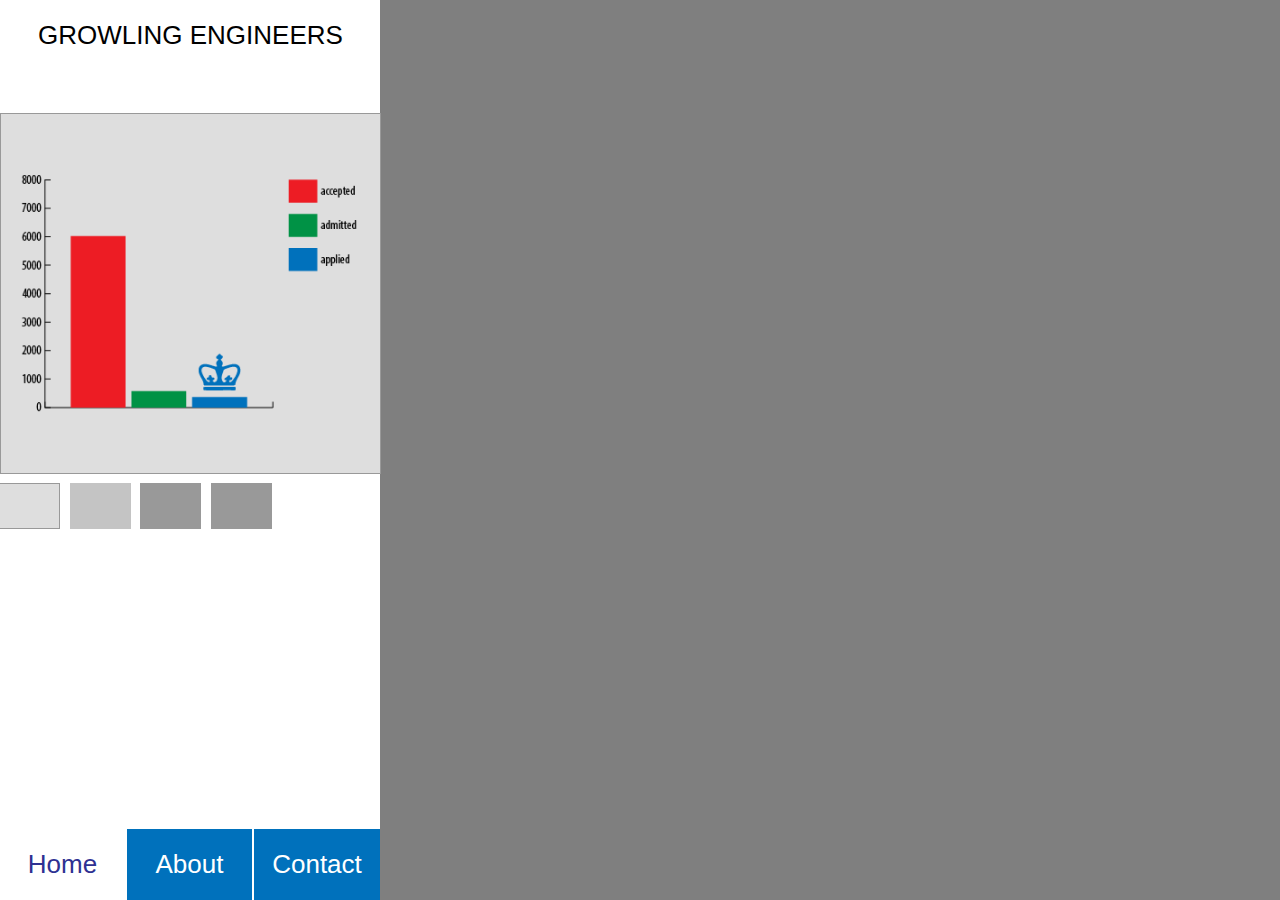
<file: www/index.html>
<!DOCTYPE html>
<html class="html">
 <head>

  <meta http-equiv="Content-type" content="text/html;charset=UTF-8"/>
  <meta name="generator" content="6.0.751.219"/>
  <title>Home</title>
  <meta name="viewport" content="width=380"/>
  <!-- CSS -->
  <link rel="stylesheet" type="text/css" href="css/site_global.css?114823713"/>
  <link rel="stylesheet" type="text/css" href="css/master_a-master.css?123560637"/>
  <link rel="stylesheet" type="text/css" href="css/index.css?245672558" id="pagesheet"/>
  <!-- Other scripts -->
  <script type="text/javascript">
   document.documentElement.className += ' js';
var __adobewebfontsappname__ = "muse";
</script>
  <!-- JS includes -->
  <script type="text/javascript">
   document.write('\x3Cscript src="' + (document.location.protocol == 'https:' ? 'https:' : 'http:') + '//webfonts.creativecloud.com/source-sans-pro:n2:all.js" type="text/javascript">\x3C/script>');
</script>
   </head>
 <body>

  <div class="clearfix" id="page"><!-- group -->
   <div class="PamphletWidget clearfix grpelem" id="pamphletu170"><!-- group -->
    <div class="ThumbGroup clearfix grpelem" id="u171"><!-- none box -->
     <div class="popup_anchor">
      <div class="Thumb popup_element" id="u172"><!-- simple frame --></div>
     </div>
     <div class="popup_anchor">
      <div class="Thumb popup_element" id="u173"><!-- simple frame --></div>
     </div>
     <div class="popup_anchor">
      <div class="Thumb popup_element" id="u174"><!-- simple frame --></div>
     </div>
     <div class="popup_anchor">
      <div class="Thumb popup_element" id="u213"><!-- simple frame --></div>
     </div>
    </div>
    <div class="popup_anchor" id="u179popup">
     <div class="ContainerGroup clearfix" id="u179"><!-- stack box -->
      <div class="Container museBGSize grpelem" id="u182"><!-- simple frame --></div>
      <div class="Container invi museBGSize grpelem" id="u181"><!-- simple frame --></div>
      <div class="Container invi museBGSize grpelem" id="u180"><!-- simple frame --></div>
      <div class="Container invi museBGSize grpelem" id="u214"><!-- simple frame --></div>
     </div>
    </div>
   </div>
   <div class="clearfix grpelem" id="u85-4"><!-- content -->
    <p>GROWLING ENGINEERS</p>
   </div>
   <div class="verticalspacer"></div>
   <ul class="MenuBar clearfix browser_width grpelem" id="menuu87"><!-- row -->
    <li class="MenuItemContainer clearfix grpelem" id="u126"><!-- vertical box -->
     <a class="nonblock nontext MenuItem MenuItemWithSubMenu MuseMenuActive clearfix colelem" id="u127" href="index.html"><!-- horizontal box --><div class="MenuItemLabel NoWrap clearfix grpelem" id="u129-4"><!-- content --><p>Home</p></div></a>
    </li>
    <li class="MenuItemContainer clearfix grpelem" id="u163"><!-- vertical box -->
     <a class="nonblock nontext MenuItem MenuItemWithSubMenu clearfix colelem" id="u166" href="about.html"><!-- horizontal box --><div class="MenuItemLabel NoWrap clearfix grpelem" id="u167-4"><!-- content --><p>About</p></div></a>
    </li>
    <li class="MenuItemContainer clearfix grpelem" id="u231"><!-- vertical box -->
     <a class="nonblock nontext MenuItem MenuItemWithSubMenu clearfix colelem" id="u232" href="contact.html"><!-- horizontal box --><div class="MenuItemLabel NoWrap clearfix grpelem" id="u235-4"><!-- content --><p>Contact</p></div></a>
    </li>
   </ul>
  </div>
  <div class="preload_images">
   <img class="preload" src="images/demo_1-01.png" alt=""/>
  </div>
  <!-- JS includes -->
  <script type="text/javascript">
   if (document.location.protocol != 'https:') document.write('\x3Cscript src="http://musecdn2.businesscatalyst.com/scripts/4.0/jquery-1.8.3.min.js" type="text/javascript">\x3C/script>');
</script>
  <script type="text/javascript">
   window.jQuery || document.write('\x3Cscript src="scripts/jquery-1.8.3.min.js" type="text/javascript">\x3C/script>');
</script>
  <script src="scripts/museutils.js?441941709" type="text/javascript"></script>
  <script src="scripts/jquery.musepolyfill.bgsize.js?3956991090" type="text/javascript"></script>
  <script src="scripts/webpro.js?197321703" type="text/javascript"></script>
  <script src="scripts/musewpslideshow.js?4283859919" type="text/javascript"></script>
  <script src="scripts/jquery.museoverlay.js?3836522771" type="text/javascript"></script>
  <script src="scripts/touchswipe.js?4156838003" type="text/javascript"></script>
  <script src="scripts/jquery.musemenu.js?3788803530" type="text/javascript"></script>
  <script src="scripts/jquery.tobrowserwidth.js?317228635" type="text/javascript"></script>
  <script src="scripts/jquery.watch.js?4068933136" type="text/javascript"></script>
  <!-- Other scripts -->
  <script type="text/javascript">
   $(document).ready(function() { try {
Muse.Utils.transformMarkupToFixBrowserProblemsPreInit();/* body */
$('.browser_width').toBrowserWidth();/* browser width elements */
Muse.Utils.prepHyperlinks(true);/* body */
Muse.Utils.initWidget('#pamphletu170', function(elem) { new WebPro.Widget.ContentSlideShow(elem, {contentLayout_runtime:'stack',event:'click',deactivationEvent:'',autoPlay:false,displayInterval:3000,transitionStyle:'fading',transitionDuration:500,hideAllContentsFirst:false,shuffle:false,enableSwipe:true}); });/* #pamphletu170 */
Muse.Utils.initWidget('.MenuBar', function(elem) { return $(elem).museMenu(); });/* unifiedNavBar */
Muse.Utils.fullPage('#page');/* 100% height page */
Muse.Utils.showWidgetsWhenReady();/* body */
Muse.Utils.transformMarkupToFixBrowserProblems();/* body */
} catch(e) { Muse.Assert.fail('Error calling selector function:' + e); }});
</script>
   </body>
</html>
</file>
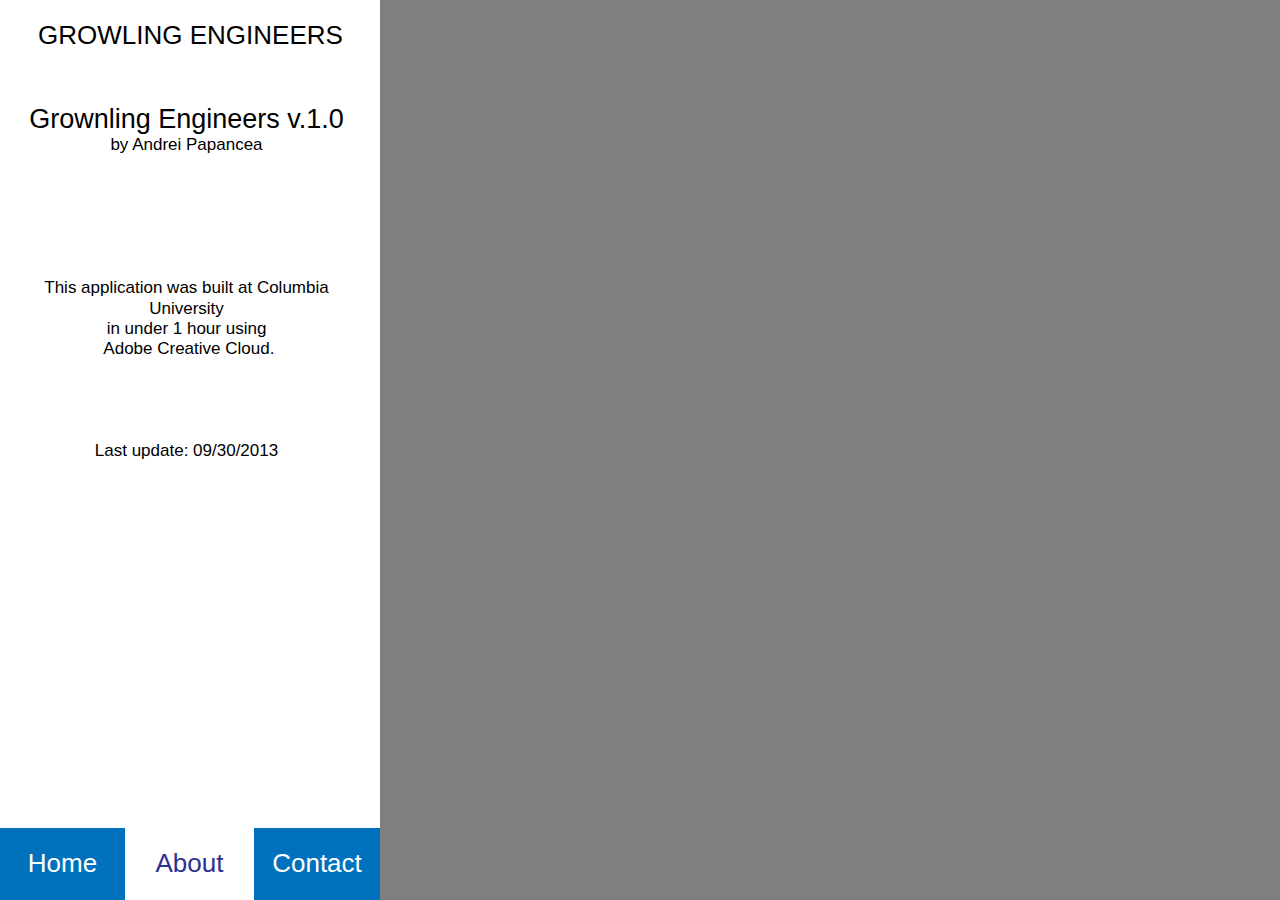
<file: www/about.html>
<!DOCTYPE html>
<html class="html">
 <head>

  <meta http-equiv="Content-type" content="text/html;charset=UTF-8"/>
  <meta name="generator" content="6.0.751.219"/>
  <title>About</title>
  <meta name="viewport" content="width=380"/>
  <!-- CSS -->
  <link rel="stylesheet" type="text/css" href="css/site_global.css?114823713"/>
  <link rel="stylesheet" type="text/css" href="css/master_a-master.css?123560637"/>
  <link rel="stylesheet" type="text/css" href="css/about.css?375629706" id="pagesheet"/>
  <!-- Other scripts -->
  <script type="text/javascript">
   document.documentElement.className += ' js';
var __adobewebfontsappname__ = "muse";
</script>
  <!-- JS includes -->
  <script type="text/javascript">
   document.write('\x3Cscript src="' + (document.location.protocol == 'https:' ? 'https:' : 'http:') + '//webfonts.creativecloud.com/source-sans-pro:n2:all.js" type="text/javascript">\x3C/script>');
</script>
   </head>
 <body>

  <div class="clearfix" id="page"><!-- column -->
   <div class="clearfix colelem" id="u85-4"><!-- content -->
    <p>GROWLING ENGINEERS</p>
   </div>
   <div class="clearfix colelem" id="u224-25"><!-- content -->
    <p id="u224-2">Grownling Engineers v.1.0</p>
    <p id="u224-4">by Andrei Papancea</p>
    <p id="u224-5">&nbsp;</p>
    <p id="u224-6">&nbsp;</p>
    <p id="u224-7">&nbsp;</p>
    <p id="u224-8">&nbsp;</p>
    <p id="u224-9">&nbsp;</p>
    <p id="u224-10">&nbsp;</p>
    <p id="u224-12">This application was built at Columbia University</p>
    <p id="u224-14">in under 1 hour using</p>
    <p id="u224-16">&nbsp;Adobe Creative Cloud.</p>
    <p id="u224-17">&nbsp;</p>
    <p id="u224-18">&nbsp;</p>
    <p id="u224-19">&nbsp;</p>
    <p id="u224-20">&nbsp;</p>
    <p id="u224-22">Last update: 09/30/2013</p>
    <p>&nbsp;</p>
   </div>
   <div class="verticalspacer"></div>
   <ul class="MenuBar clearfix browser_width colelem" id="menuu87"><!-- row -->
    <li class="MenuItemContainer clearfix grpelem" id="u126"><!-- vertical box -->
     <a class="nonblock nontext MenuItem MenuItemWithSubMenu clearfix colelem" id="u127" href="index.html"><!-- horizontal box --><div class="MenuItemLabel NoWrap clearfix grpelem" id="u129-4"><!-- content --><p>Home</p></div></a>
    </li>
    <li class="MenuItemContainer clearfix grpelem" id="u163"><!-- vertical box -->
     <a class="nonblock nontext MenuItem MenuItemWithSubMenu MuseMenuActive clearfix colelem" id="u166" href="about.html"><!-- horizontal box --><div class="MenuItemLabel NoWrap clearfix grpelem" id="u167-4"><!-- content --><p>About</p></div></a>
    </li>
    <li class="MenuItemContainer clearfix grpelem" id="u231"><!-- vertical box -->
     <a class="nonblock nontext MenuItem MenuItemWithSubMenu clearfix colelem" id="u232" href="contact.html"><!-- horizontal box --><div class="MenuItemLabel NoWrap clearfix grpelem" id="u235-4"><!-- content --><p>Contact</p></div></a>
    </li>
   </ul>
  </div>
  <!-- JS includes -->
  <script type="text/javascript">
   if (document.location.protocol != 'https:') document.write('\x3Cscript src="http://musecdn2.businesscatalyst.com/scripts/4.0/jquery-1.8.3.min.js" type="text/javascript">\x3C/script>');
</script>
  <script type="text/javascript">
   window.jQuery || document.write('\x3Cscript src="scripts/jquery-1.8.3.min.js" type="text/javascript">\x3C/script>');
</script>
  <script src="scripts/museutils.js?441941709" type="text/javascript"></script>
  <script src="scripts/jquery.musemenu.js?3788803530" type="text/javascript"></script>
  <script src="scripts/jquery.tobrowserwidth.js?317228635" type="text/javascript"></script>
  <script src="scripts/jquery.watch.js?4068933136" type="text/javascript"></script>
  <!-- Other scripts -->
  <script type="text/javascript">
   $(document).ready(function() { try {
Muse.Utils.transformMarkupToFixBrowserProblemsPreInit();/* body */
$('.browser_width').toBrowserWidth();/* browser width elements */
Muse.Utils.prepHyperlinks(true);/* body */
Muse.Utils.initWidget('.MenuBar', function(elem) { return $(elem).museMenu(); });/* unifiedNavBar */
Muse.Utils.fullPage('#page');/* 100% height page */
Muse.Utils.showWidgetsWhenReady();/* body */
Muse.Utils.transformMarkupToFixBrowserProblems();/* body */
} catch(e) { Muse.Assert.fail('Error calling selector function:' + e); }});
</script>
   </body>
</html>
</file>
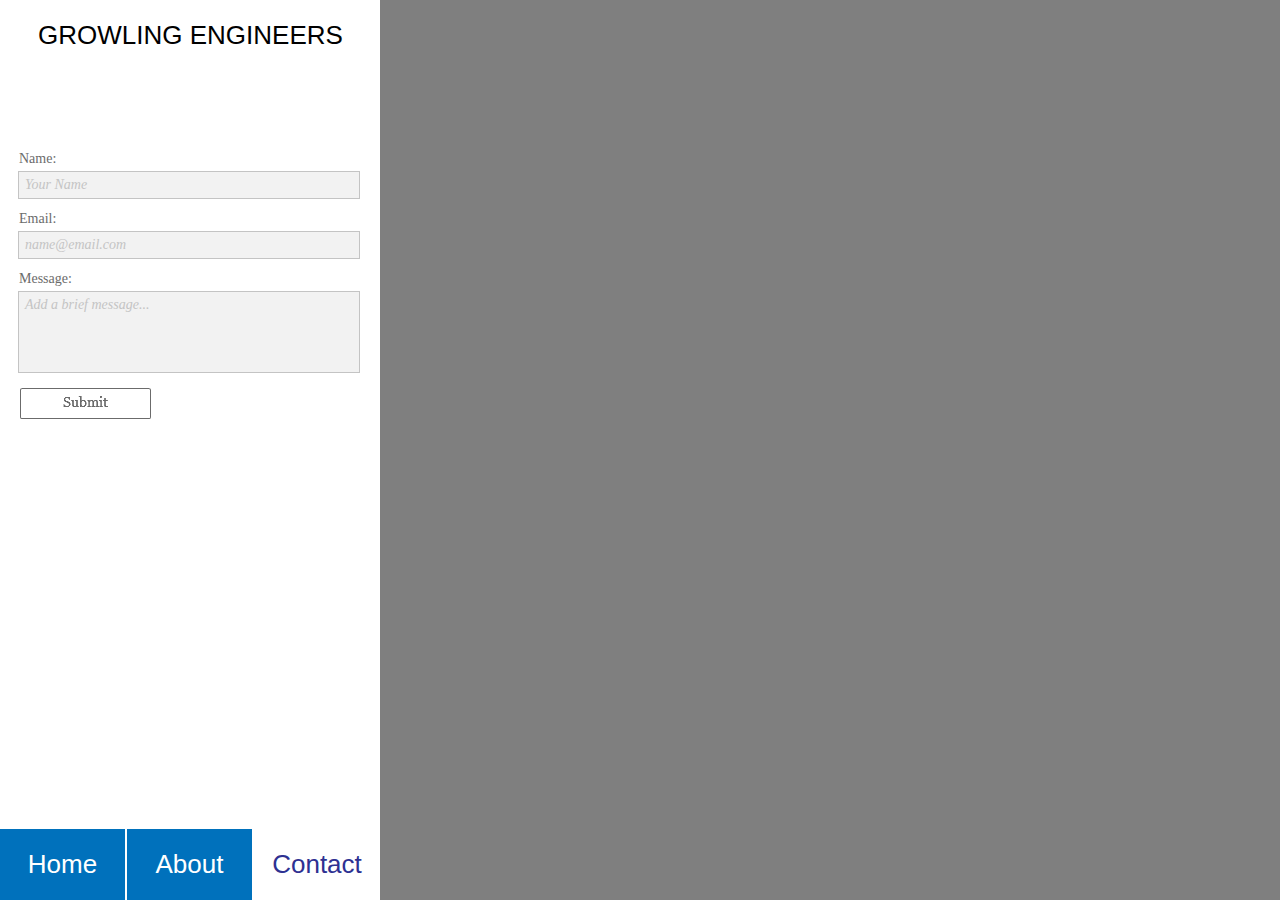
<file: www/contact.html>
<!DOCTYPE html>
<html class="html">
 <head>

  <meta http-equiv="Content-type" content="text/html;charset=UTF-8"/>
  <meta name="generator" content="6.0.751.219"/>
  <title>Contact</title>
  <meta name="viewport" content="width=380"/>
  <!-- CSS -->
  <link rel="stylesheet" type="text/css" href="css/site_global.css?114823713"/>
  <link rel="stylesheet" type="text/css" href="css/master_a-master.css?123560637"/>
  <link rel="stylesheet" type="text/css" href="css/contact.css?3946393363" id="pagesheet"/>
  <!-- Other scripts -->
  <script type="text/javascript">
   document.documentElement.className += ' js';
var __adobewebfontsappname__ = "muse";
</script>
  <!-- JS includes -->
  <script type="text/javascript">
   document.write('\x3Cscript src="' + (document.location.protocol == 'https:' ? 'https:' : 'http:') + '//webfonts.creativecloud.com/source-sans-pro:n2:all.js" type="text/javascript">\x3C/script>');
</script>
   </head>
 <body>

  <div class="clearfix" id="page"><!-- column -->
   <div class="clearfix colelem" id="u85-4"><!-- content -->
    <p>GROWLING ENGINEERS</p>
   </div>
   <form class="form-grp clearfix colelem" id="widgetu238" method="post" enctype="multipart/form-data" action="scripts/form-u238.php"><!-- group -->
    <div class="fld-grp clearfix grpelem" id="widgetu265" data-required="true"><!-- group -->
     <label class="fld-label actAsDiv clearfix grpelem" id="u269-4" for="widgetu265_input"><!-- content -->
      <span class="actAsPara">Name:</span>
     </label>
     <span class="fld-input NoWrap actAsDiv clearfix grpelem" id="u266-4"><!-- content --><input class="wrapped-input" type="text" spellcheck="false" id="widgetu265_input" name="custom_U265" tabindex="1"/><label class="wrapped-input fld-prompt" id="widgetu265_prompt" for="widgetu265_input"><span class="actAsPara">Your Name</span></label></span>
    </div>
    <div class="fld-grp clearfix grpelem" id="widgetu260" data-required="true" data-type="email"><!-- group -->
     <label class="fld-label actAsDiv clearfix grpelem" id="u262-4" for="widgetu260_input"><!-- content -->
      <span class="actAsPara">Email:</span>
     </label>
     <span class="fld-input NoWrap actAsDiv clearfix grpelem" id="u261-4"><!-- content --><input class="wrapped-input" type="text" spellcheck="false" id="widgetu260_input" name="Email" tabindex="2"/><label class="wrapped-input fld-prompt" id="widgetu260_prompt" for="widgetu260_input"><span class="actAsPara">name@email.com</span></label></span>
    </div>
    <div class="clearfix grpelem" id="u259-4"><!-- content -->
     <p>Submitting Form...</p>
    </div>
    <div class="clearfix grpelem" id="u258-4"><!-- content -->
     <p>The server encountered an error.</p>
    </div>
    <div class="clearfix grpelem" id="u271-4"><!-- content -->
     <p>Form received.</p>
    </div>
    <input class="submit-btn NoWrap grpelem" id="u270-17" type="submit" value="" tabindex="4"/><!-- state-based BG images -->
    <div class="fld-grp clearfix grpelem" id="widgetu239" data-required="false"><!-- group -->
     <label class="fld-label actAsDiv clearfix grpelem" id="u242-4" for="widgetu239_input"><!-- content -->
      <span class="actAsPara">Message:</span>
     </label>
     <span class="fld-textarea actAsDiv clearfix grpelem" id="u240-4"><!-- content --><textarea class="wrapped-input" id="widgetu239_input" name="custom_U239" tabindex="3"></textarea><label class="wrapped-input fld-prompt" id="widgetu239_prompt" for="widgetu239_input"><span class="actAsPara">Add a brief message...</span></label></span>
    </div>
   </form>
   <div class="verticalspacer"></div>
   <ul class="MenuBar clearfix browser_width colelem" id="menuu87"><!-- row -->
    <li class="MenuItemContainer clearfix grpelem" id="u126"><!-- vertical box -->
     <a class="nonblock nontext MenuItem MenuItemWithSubMenu clearfix colelem" id="u127" href="index.html"><!-- horizontal box --><div class="MenuItemLabel NoWrap clearfix grpelem" id="u129-4"><!-- content --><p>Home</p></div></a>
    </li>
    <li class="MenuItemContainer clearfix grpelem" id="u163"><!-- vertical box -->
     <a class="nonblock nontext MenuItem MenuItemWithSubMenu clearfix colelem" id="u166" href="about.html"><!-- horizontal box --><div class="MenuItemLabel NoWrap clearfix grpelem" id="u167-4"><!-- content --><p>About</p></div></a>
    </li>
    <li class="MenuItemContainer clearfix grpelem" id="u231"><!-- vertical box -->
     <a class="nonblock nontext MenuItem MenuItemWithSubMenu MuseMenuActive clearfix colelem" id="u232" href="contact.html"><!-- horizontal box --><div class="MenuItemLabel NoWrap clearfix grpelem" id="u235-4"><!-- content --><p>Contact</p></div></a>
    </li>
   </ul>
  </div>
  <div class="preload_images">
   <img class="preload" src="images/u270-17-r.png" alt=""/>
   <img class="preload" src="images/u270-17-m.png" alt=""/>
   <img class="preload" src="images/u270-17-fs.png" alt=""/>
  </div>
  <!-- JS includes -->
  <script type="text/javascript">
   if (document.location.protocol != 'https:') document.write('\x3Cscript src="http://musecdn2.businesscatalyst.com/scripts/4.0/jquery-1.8.3.min.js" type="text/javascript">\x3C/script>');
</script>
  <script type="text/javascript">
   window.jQuery || document.write('\x3Cscript src="scripts/jquery-1.8.3.min.js" type="text/javascript">\x3C/script>');
</script>
  <script src="scripts/museutils.js?441941709" type="text/javascript"></script>
  <script src="scripts/webpro.js?197321703" type="text/javascript"></script>
  <script src="scripts/jquery.musemenu.js?3788803530" type="text/javascript"></script>
  <script src="scripts/jquery.tobrowserwidth.js?317228635" type="text/javascript"></script>
  <script src="scripts/jquery.watch.js?4068933136" type="text/javascript"></script>
  <!-- Other scripts -->
  <script type="text/javascript">
   $(document).ready(function() { try {
Muse.Utils.transformMarkupToFixBrowserProblemsPreInit();/* body */
$('.browser_width').toBrowserWidth();/* browser width elements */
Muse.Utils.prepHyperlinks(true);/* body */
Muse.Utils.initWidget('#widgetu238', function(elem) { new WebPro.Widget.Form(elem, {validationEvent:'submit',errorStateSensitivity:'high',fieldWrapperClass:'fld-grp',formSubmittedClass:'frm-sub-st',formErrorClass:'frm-subm-err-st',formDeliveredClass:'frm-subm-ok-st',notEmptyClass:'non-empty-st',focusClass:'focus-st',invalidClass:'fld-err-st',requiredClass:'fld-err-st',ajaxSubmit:true}); });/* #widgetu238 */
Muse.Utils.initWidget('.MenuBar', function(elem) { return $(elem).museMenu(); });/* unifiedNavBar */
Muse.Utils.fullPage('#page');/* 100% height page */
Muse.Utils.showWidgetsWhenReady();/* body */
Muse.Utils.transformMarkupToFixBrowserProblems();/* body */
} catch(e) { Muse.Assert.fail('Error calling selector function:' + e); }});
</script>
   </body>
</html>
</file>
<file: www/css/site_global.css>
html
{
	min-height: 100%;
	min-width: 100%;
}

body,div,dl,dt,dd,ul,ol,li,h1,h2,h3,h4,h5,h6,pre,code,form,fieldset,legend,input,button,textarea,p,blockquote,th,td,a
{
	margin: 0;
	padding: 0;
	border-width: 0;
}

table
{
	border-collapse: collapse;
	border-spacing: 0;
}

fieldset,img
{
	border: 0;
}

address,caption,cite,code,dfn,em,strong,th,var,optgroup
{
	font-style: inherit;
	font-weight: inherit;
}

del,ins
{
	text-decoration: none;
}

li
{
	list-style: none;
}

caption,th
{
	text-align: left;
}

h1,h2,h3,h4,h5,h6
{
	font-size: 100%;
	font-weight: inherit;
}

input,button,textarea,select,optgroup,option
{
	font-family: inherit;
	font-size: inherit;
	font-style: inherit;
	font-weight: inherit;
}

body
{
	font-family: Arial, Helvetica Neue, Helvetica, sans-serif;
	text-align: left;
	font-size: 14px;
	line-height: 1.2;
	word-wrap: break-word;
	text-rendering: optimizeLegibility;/* kerning, primarily */
}

@media screen and (-webkit-min-device-pixel-ratio:0)
{
	body { text-rendering:auto; }
}

a:link
{
	color: #0000FF;
	text-decoration: underline;
}

a:visited
{
	color: #800080;
	text-decoration: underline;
}

a:hover
{
	color: #0000FF;
	text-decoration: underline;
}

a:active
{
	color: #EE0000;
	text-decoration: underline;
}

a.nontext /* used to override default properties of 'a' tag */
{
	color: black;
	text-decoration: none;
	font-style: normal;
	font-weight: normal;
}

.normal_text
{
	color: #000000;
	font-family: Arial, Helvetica Neue, Helvetica, sans-serif;
	font-size: 14px;
	font-style: normal;
	font-weight: normal;
	letter-spacing: 0px;
	line-height: 1.2;
	text-align: left;
	text-decoration: none;
	text-indent: 0px;
	vertical-align: 0px;
	padding: 0px;
}

.TabbedPanelsTab
{
	white-space: nowrap;
}

.MenuBar  .MenuBarView, .MenuBar  .SubMenuView /* Resets for ul and li in menus */
{
	display: block;
	list-style: none;
}

.MenuBar .SubMenu
{
	display: none;
	position: absolute;
}

.NoWrap
{
	white-space: nowrap;
	word-wrap: normal;
}

.MenuBar .MenuItemContainer
{
	position: relative;
}

.rootelem /* the root of the artwork tree */
{
	margin-left: auto;
	margin-right: auto;
}

.colelem /* a child element of a column */
{
	display: inline;
	float: left;
	clear: both;
}

.grpelem /* a child element of a group */
{
	display: inline;
	float: left;
}

.clearfix:after /* force a container to fit around floated items */
{
	content: "\0020";
	visibility: hidden;
	display: block;
	height: 0;
	clear: both;
}

*:first-child+html .clearfix /* IE7 */
{
	zoom: 1;
}

.inclusion_context /* context for positioning a group of elements that share the same height */
{
	display: table;
	table-layout: fixed;
	width: 0.01px;
}

.inclelem /* element of an inclusion context */
{
	display: table-cell;
	vertical-align: top;
}

.f3s_mid /* 3-slice frame, middle slice */
{
	background-repeat: repeat;
}

.f3s_top,.f3s_bot /* 3-slice frame, top slice */
{
	background-repeat: no-repeat;
}

.f9s_top_left, .f9s_bot_left /* 9-slice frame, left corner slice */
{
	background-repeat: no-repeat;
	background-position: left;
}

.f9s_top_right, .f9s_bot_right /* 9-slice frame, right corner slice */
{
	background-repeat: no-repeat;
	background-position: right;
}

.f9s_top_mid, .f9s_bot_mid /* 9-slice frame, top/bottom horizontal slice */
{
	background-repeat: repeat-x;
	background-position: 0px 0px;
}

.f9s_mid_left /* 9-slice frame, left vertical slice */
{
	background-repeat: repeat-y;
	background-position: left;
}

.f9s_mid_right /* 9-slice frame, right vertical slice */
{
	background-repeat: repeat-y;
	background-position: right;
}

.f9s_center /* 9-slice frame, center slice */
{
	background-repeat: repeat;
	background-position: 0px 0px;
}

.popup_anchor /* anchors an abspos popup */
{
	position: relative;
	width: 0px;
	height: 0px;
}

.popup_element
{
	z-index: 100000;
}

.pointer_cursor
{
	cursor: pointer;
}

span.wrap /* used to force wrap after floated array when nested inside a paragraph */
{
	content: '';
	clear: left;
	display: block;
}

span.actAsInlineDiv /* used to simulate a DIV with inline display when already nested inside a paragraph */
{
	display: inline-block;
}

.position_content,.excludeFromNormalFlow /* used when child content is larger than parent */
{
	float: left;
}

.preload_images /* used to preload images used in non-default states */
{
	position: absolute;
	overflow: hidden;
	left: -9999px;
	top: -9999px;
	height: 1px;
	width: 1px;
}

preload /* used to specifiy the dimension of preload item */
{
	height: 1px;
	width: 1px;
}

.animateStates
{
	-webkit-transition: 0.3s ease-in-out;
	-moz-transition: 0.3s ease-in-out;
	-o-transition: 0.3s ease-in-out;
	transition: 0.3s ease-in-out;
}

input:focus,textarea:focus /* remove default focussed input styling */
{
	outline: none;
}

textarea
{
	resize: none;
	overflow: auto;
}

.fld-prompt /* form placeholders cursor behavior */
{
	pointer-events: none;
}

.wrapped-input /* form inputs & placeholders let div styling show thru */
{
	position: absolute;
	top: 0;
	left: 0;
	background: transparent;
	border: none;
}

.submit-btn /* form submit buttons on top of sibling elements */
{
	z-index: 50000;
}

.anchor_item /* used to specify anchor properties */
{
	width: 22px;
	height: 18px;
}

.MenuBar .SubMenuVisible, .MenuBarVertical .SubMenuVisible, .MenuBar .SubMenu .SubMenuVisible,.popup_element.Active,span.actAsPara,.actAsDiv,a.nonblock.nontext,img.block
{
	display: block;
}

.widget_invisible,.js .invi,.js .se_invi /* used to hide the widget before loaded */
{
	visibility: hidden;
}

.no_vert_scroll
{
	overflow-y: hidden;
}

.always_vert_scroll
{
	overflow-y: scroll;
}

.always_horz_scroll
{
	overflow-x: scroll;
}

.popup_element.Inactive,.js .disn,.hidden
{
	display: none;
}

.scroll_wrapper
{
	position: absolute;
	overflow: auto;
	left: 0px;
	right: 0px;
	top: 0px;
	bottom: 0px;
	padding-top: 0px;
	padding-bottom: 0px;
	margin-top: 0px;
	margin-bottom: 0px;
}
</file>
<file: www/css/master_a-master.css>
#u85-4
{
	font-size: 26px;
	text-align: center;
	font-family: source-sans-pro, sans-serif;
	font-weight: 200;
	position: relative;
}

#u127
{
	background-color: #0071BC;
	position: relative;
}

#u127:hover
{
	background-color: #999999;
}

#u127:active
{
	background-color: #6B6B6B;
}

#u129-4
{
	border-style: none;
	border-color: transparent;
	background-color: transparent;
	font-size: 26px;
	text-align: center;
	color: #FFFFFF;
	font-family: source-sans-pro, sans-serif;
	font-weight: 200;
	position: relative;
}

#u166
{
	background-color: #0071BC;
	position: relative;
}

#u166:hover
{
	background-color: #999999;
}

#u166:active
{
	background-color: #6B6B6B;
}

#u167-4
{
	border-style: none;
	border-color: transparent;
	background-color: transparent;
	font-size: 26px;
	text-align: center;
	color: #FFFFFF;
	font-family: source-sans-pro, sans-serif;
	font-weight: 200;
	position: relative;
}

#menuu87,#u126,#u163,#u231
{
	position: relative;
}

#u232
{
	background-color: #0071BC;
	position: relative;
}

#u232:hover
{
	background-color: #999999;
}

#u232:active
{
	background-color: #6B6B6B;
}

#u127.MuseMenuActive,#u166.MuseMenuActive,#u232.MuseMenuActive
{
	background-color: #FFFFFF;
}

#u235-4
{
	border-style: none;
	border-color: transparent;
	background-color: transparent;
	font-size: 26px;
	text-align: center;
	color: #FFFFFF;
	font-family: source-sans-pro, sans-serif;
	font-weight: 200;
	position: relative;
}

#u127.MuseMenuActive #u129-4,#u166.MuseMenuActive #u167-4,#u232.MuseMenuActive #u235-4
{
	border-style: none;
	border-color: transparent;
}

#u127.MuseMenuActive #u129-4 p,#u166.MuseMenuActive #u167-4 p,#u232.MuseMenuActive #u235-4 p
{
	color: #2E3192;
	visibility: inherit;
}

.MenuItem /* unifiedNavBar */
{
	cursor: pointer;
}
</file>
<file: www/css/index.css>
@-ms-viewport
{
	width: 380px;
}

@-webkit-viewport
{
	width: 380px;
}

@-o-viewport
{
	width: 380px;
}

@-moz-viewport
{
	width: 380px;
}

@viewport
{
	width: 380px;
}

.html
{
	background-color: #7F7F7F;
}

#page
{
	z-index: 1;
	width: 380px;
	min-height: 570px;
	background-image: none;
	border-style: none;
	border-color: #000000;
	background-color: #FFFFFF;
}

#pamphletu170
{
	z-index: 25;
	width: 0.01px;
	height: 415px;
	position: relative;
	margin-right: -10000px;
	margin-top: 113px;
	left: -1px;
}

#u171
{
	z-index: 26;
	width: 272px;
	position: relative;
	margin-right: -10000px;
	margin-top: 370px;
}

#u172
{
	position: absolute;
	width: 59px;
	height: 44px;
	border-width: 1px;
	border-style: solid;
	border-color: #DEDEDE;
	background-color: #DEDEDE;
}

#u172:hover
{
	border-color: #999999;
	width: 59px;
	height: 44px;
	min-height: 0px;
	margin: 0px;
}

#u172.PamphletThumbSelected
{
	border-color: #999999;
	background-color: #DEDEDE;
	width: 59px;
	height: 44px;
	min-height: 0px;
	margin: 0px;
}

#u173
{
	position: absolute;
	width: 59px;
	height: 44px;
	border-width: 1px;
	border-style: solid;
	border-color: #C4C4C4;
	background-color: #C4C4C4;
	left: 71px;
}

#u173:hover
{
	border-color: #999999;
	width: 59px;
	height: 44px;
	min-height: 0px;
	margin: 0px;
}

#u173.PamphletThumbSelected
{
	border-color: #999999;
	width: 59px;
	height: 44px;
	min-height: 0px;
	margin: 0px;
}

#u174
{
	position: absolute;
	width: 59px;
	height: 44px;
	border-width: 1px;
	border-style: solid;
	border-color: #999999;
	background-color: #999999;
	left: 141px;
}

#u174:hover
{
	border-color: #6B6B6B;
	width: 59px;
	height: 44px;
	min-height: 0px;
	margin: 0px;
}

#u174.PamphletThumbSelected
{
	border-color: #6B6B6B;
	width: 59px;
	height: 44px;
	min-height: 0px;
	margin: 0px;
}

#u213
{
	position: absolute;
	width: 59px;
	height: 44px;
	border-width: 1px;
	border-style: solid;
	border-color: #999999;
	background-color: #999999;
	left: 212px;
}

#u213:hover
{
	background-image: none;
	border-color: #6B6B6B;
	width: 59px;
	height: 44px;
	min-height: 0px;
	margin: 0px;
}

#u213.PamphletThumbSelected
{
	border-color: #6B6B6B;
	width: 59px;
	height: 44px;
	min-height: 0px;
	margin: 0px;
	background: #999999 url("../images/demo_1-01.png") no-repeat left top;
}

#u179
{
	position: absolute;
	width: 381px;
	left: 1px;
}

#u179popup
{
	z-index: 31;
}

#u182
{
	z-index: 32;
	width: 379px;
	height: 359px;
	border-width: 1px;
	border-style: solid;
	border-color: #999999;
	margin-right: -10000px;
	position: relative;
	background: #DEDEDE url("../images/demo_1-02.png") no-repeat center center;
	background-size: contain !important;
}

#u181
{
	z-index: 33;
	width: 379px;
	height: 359px;
	border-width: 1px;
	border-style: solid;
	border-color: #999999;
	margin-right: -10000px;
	position: relative;
	background: #C4C4C4 url("../images/demo_1-03.png") no-repeat center center;
	background-size: contain !important;
}

#u180
{
	z-index: 34;
	width: 379px;
	height: 359px;
	border-width: 1px;
	border-style: solid;
	border-color: #6B6B6B;
	margin-right: -10000px;
	position: relative;
	background: #D9E021 url("../images/demo_1-04.png") no-repeat center center;
	background-size: contain !important;
}

#u214
{
	z-index: 35;
	width: 379px;
	height: 359px;
	border-width: 1px;
	border-style: solid;
	border-color: #6B6B6B;
	margin-right: -10000px;
	position: relative;
	background: #FFFFFF url("../images/demo_1-01.png") no-repeat center center;
	background-size: contain !important;
}

.PamphletWidget .ThumbGroup .Thumb, .PamphletNextButton, .PamphletPrevButton, .PamphletCloseButton /* pamphlet2 */
{
	cursor: pointer;
}

#u85-4
{
	z-index: 2;
	width: 351px;
	min-height: 42px;
	margin-right: -10000px;
	margin-top: 20px;
	left: 15px;
}

#menuu87
{
	z-index: 6;
	width: 380px;
	margin-right: -10000px;
	margin-top: 528px;
}

#u126
{
	width: 125px;
	min-height: 71px;
	margin-right: -10000px;
}

#u127
{
	width: 125px;
	padding-bottom: 40px;
}

#u127:hover
{
	margin: 0px;
}

#u127:active
{
	margin: 0px;
}

#u129-4
{
	width: 125px;
	min-height: 31px;
	margin-right: -10000px;
	top: 20px;
}

#u127:hover #u129-4
{
	padding-top: 0px;
	padding-bottom: 0px;
	min-height: 31px;
	margin: 0px -10000px 0px 0px;
}

#u127:active #u129-4
{
	padding-top: 0px;
	padding-bottom: 0px;
	min-height: 31px;
	margin: 0px -10000px 0px 0px;
}

#u163
{
	width: 125px;
	min-height: 71px;
	margin-right: -10000px;
	left: 127px;
}

#u166
{
	width: 125px;
	padding-bottom: 40px;
}

#u127.MuseMenuActive,#u166:hover
{
	margin: 0px;
}

#u166:active
{
	margin: 0px;
}

#u167-4
{
	width: 125px;
	min-height: 31px;
	margin-right: -10000px;
	top: 20px;
}

#u127.MuseMenuActive #u129-4,#u166:hover #u167-4
{
	padding-top: 0px;
	padding-bottom: 0px;
	min-height: 31px;
	margin: 0px -10000px 0px 0px;
}

#u166:active #u167-4
{
	padding-top: 0px;
	padding-bottom: 0px;
	min-height: 31px;
	margin: 0px -10000px 0px 0px;
}

#u231
{
	width: 126px;
	min-height: 71px;
	margin-right: -10000px;
	left: 254px;
}

#u232
{
	width: 126px;
	padding-bottom: 40px;
}

#u166.MuseMenuActive,#u232:hover
{
	margin: 0px;
}

#u232:active
{
	margin: 0px;
}

#u232.MuseMenuActive
{
	margin: 0px;
}

#u235-4
{
	width: 126px;
	min-height: 31px;
	margin-right: -10000px;
	top: 20px;
}

#u166.MuseMenuActive #u167-4,#u232:hover #u235-4
{
	padding-top: 0px;
	padding-bottom: 0px;
	min-height: 31px;
	margin: 0px -10000px 0px 0px;
}

#u232:active #u235-4
{
	padding-top: 0px;
	padding-bottom: 0px;
	min-height: 31px;
	margin: 0px -10000px 0px 0px;
}

#u232.MuseMenuActive #u235-4
{
	padding-top: 0px;
	padding-bottom: 0px;
	min-height: 31px;
	margin: 0px -10000px 0px 0px;
}

#page .verticalspacer
{
	clear: both;
	margin-bottom: -528px;
}
</file>
<file: www/css/about.css>
@-ms-viewport
{
	width: 380px;
}

@-webkit-viewport
{
	width: 380px;
}

@-o-viewport
{
	width: 380px;
}

@-moz-viewport
{
	width: 380px;
}

@viewport
{
	width: 380px;
}

.html
{
	background-color: #7F7F7F;
}

#page
{
	z-index: 1;
	width: 380px;
	min-height: 550px;
	background-image: none;
	border-style: none;
	border-color: #000000;
	background-color: #FFFFFF;
	padding-top: 20px;
}

#u85-4
{
	z-index: 2;
	width: 351px;
	min-height: 42px;
	margin-left: 15px;
}

#u224-25
{
	z-index: 25;
	width: 327px;
	min-height: 367px;
	margin-left: 23px;
	margin-top: 41px;
	position: relative;
}

#u224-2
{
	font-size: 27px;
	text-align: center;
	font-family: source-sans-pro, sans-serif;
	font-weight: 200;
}

#u224-4,#u224-5,#u224-6,#u224-7,#u224-8,#u224-9,#u224-10,#u224-12,#u224-14,#u224-16,#u224-17,#u224-18,#u224-19,#u224-20,#u224-22
{
	font-size: 17px;
	text-align: center;
	font-family: source-sans-pro, sans-serif;
	font-weight: 200;
}

#menuu87
{
	z-index: 6;
	width: 380px;
	margin-top: 20px;
}

#u126
{
	width: 125px;
	min-height: 71px;
	margin-right: -10000px;
}

#u127
{
	width: 125px;
	padding-bottom: 40px;
}

#u127:hover
{
	margin: 0px;
}

#u127:active
{
	margin: 0px;
}

#u129-4
{
	width: 125px;
	min-height: 31px;
	margin-right: -10000px;
	top: 20px;
}

#u127:hover #u129-4
{
	padding-top: 0px;
	padding-bottom: 0px;
	min-height: 31px;
	margin: 0px -10000px 0px 0px;
}

#u127:active #u129-4
{
	padding-top: 0px;
	padding-bottom: 0px;
	min-height: 31px;
	margin: 0px -10000px 0px 0px;
}

#u163
{
	width: 125px;
	min-height: 71px;
	margin-right: -10000px;
	left: 127px;
}

#u166
{
	width: 125px;
	padding-bottom: 40px;
}

#u127.MuseMenuActive,#u166:hover
{
	margin: 0px;
}

#u166:active
{
	margin: 0px;
}

#u167-4
{
	width: 125px;
	min-height: 31px;
	margin-right: -10000px;
	top: 20px;
}

#u127.MuseMenuActive #u129-4,#u166:hover #u167-4
{
	padding-top: 0px;
	padding-bottom: 0px;
	min-height: 31px;
	margin: 0px -10000px 0px 0px;
}

#u166:active #u167-4
{
	padding-top: 0px;
	padding-bottom: 0px;
	min-height: 31px;
	margin: 0px -10000px 0px 0px;
}

#u231
{
	width: 126px;
	min-height: 71px;
	margin-right: -10000px;
	left: 254px;
}

#u232
{
	width: 126px;
	padding-bottom: 40px;
}

#u166.MuseMenuActive,#u232:hover
{
	margin: 0px;
}

#u232:active
{
	margin: 0px;
}

#u232.MuseMenuActive
{
	margin: 0px;
}

#u235-4
{
	width: 126px;
	min-height: 31px;
	margin-right: -10000px;
	top: 20px;
}

#u166.MuseMenuActive #u167-4,#u232:hover #u235-4
{
	padding-top: 0px;
	padding-bottom: 0px;
	min-height: 31px;
	margin: 0px -10000px 0px 0px;
}

#u232:active #u235-4
{
	padding-top: 0px;
	padding-bottom: 0px;
	min-height: 31px;
	margin: 0px -10000px 0px 0px;
}

#u232.MuseMenuActive #u235-4
{
	padding-top: 0px;
	padding-bottom: 0px;
	min-height: 31px;
	margin: 0px -10000px 0px 0px;
}

#page .verticalspacer
{
	clear: both;
}
</file>
<file: www/css/contact.css>
@-ms-viewport
{
	width: 380px;
}

@-webkit-viewport
{
	width: 380px;
}

@-o-viewport
{
	width: 380px;
}

@-moz-viewport
{
	width: 380px;
}

@viewport
{
	width: 380px;
}

.html
{
	background-color: #7F7F7F;
}

#page
{
	z-index: 1;
	width: 380px;
	min-height: 550px;
	background-image: none;
	border-style: none;
	border-color: #000000;
	background-color: #FFFFFF;
	padding-top: 20px;
}

#u85-4
{
	z-index: 2;
	width: 351px;
	min-height: 42px;
	margin-left: 15px;
}

#widgetu238
{
	z-index: 25;
	width: 0.01px;
	height: 267px;
	margin-left: 19px;
	margin-top: 90px;
	position: relative;
}

#widgetu265
{
	z-index: 26;
	width: 340px;
	height: 46px;
	border-style: none;
	border-color: transparent;
	background-color: transparent;
	position: relative;
	margin-right: -10000px;
}

#widgetu265.fld-err-st
{
	background-color: transparent;
	-moz-border-radius: 0px;
	-webkit-border-radius: 0px;
	-khtml-border-radius: 0px;
	border-radius: 0px;
	margin: 0px -10000px 0px 0px;
}

#u269-4
{
	z-index: 27;
	width: 200px;
	min-height: 20px;
	border-style: none;
	border-color: transparent;
	background-color: transparent;
	line-height: 1;
	text-align: left;
	color: #6B6B6B;
	font-family: Georgia, Palatino, Palatino Linotype, Times, Times New Roman, serif;
	position: relative;
	margin-right: -10000px;
}

#widgetu265:hover #u269-4
{
	padding-top: 0px;
	padding-bottom: 0px;
	min-height: 20px;
	margin: 0px -10000px 0px 0px;
}

#widgetu265.focus-st #u269-4
{
	padding-top: 0px;
	padding-bottom: 0px;
	min-height: 20px;
	margin: 0px -10000px 0px 0px;
}

#u266-4
{
	z-index: 31;
	width: 328px;
	min-height: 14px;
	border-width: 1px;
	border-style: solid;
	border-color: #C4C4C4;
	background-color: #F2F2F2;
	padding: 6px;
	line-height: 1;
	color: #C4C4C4;
	font-family: Georgia, Palatino, Palatino Linotype, Times, Times New Roman, serif;
	font-style: italic;
	margin-bottom: -1px;
	position: relative;
	margin-right: -10000px;
	margin-top: 19px;
	left: -1px;
}

#widgetu265.non-empty-st #u266-4
{
	background-color: #FFFFFF;
}

#widgetu265:hover #u266-4
{
	border-color: #6B6B6B;
	background-color: #FFFFFF;
	padding-top: 6px;
	padding-bottom: 6px;
	min-height: 14px;
	width: 328px;
	margin: 19px -10000px -1px 0px;
}

#widgetu265.focus-st #u266-4
{
	border-color: #6B6B6B;
	background-color: #FFFFFF;
	padding-top: 6px;
	padding-bottom: 6px;
	min-height: 14px;
	width: 328px;
	margin: 19px -10000px -1px 0px;
}

#widgetu265.non-empty-st #u266-4 *
{
	color: #4F4F4F;
	font-style: normal;
}

#widgetu265:hover #u266-4 *
{
	color: #4F4F4F;
	font-style: normal;
}

#widgetu265.focus-st #u266-4 *
{
	color: #4F4F4F;
	font-style: normal;
}

#widgetu260
{
	z-index: 35;
	width: 340px;
	height: 46px;
	border-style: none;
	border-color: transparent;
	background-color: transparent;
	position: relative;
	margin-right: -10000px;
	margin-top: 60px;
}

#widgetu260.fld-err-st
{
	background-color: transparent;
	-moz-border-radius: 0px;
	-webkit-border-radius: 0px;
	-khtml-border-radius: 0px;
	border-radius: 0px;
	margin: 60px -10000px 0px 0px;
}

#u262-4
{
	z-index: 36;
	width: 200px;
	min-height: 20px;
	border-style: none;
	border-color: transparent;
	background-color: transparent;
	line-height: 1;
	text-align: left;
	color: #6B6B6B;
	font-family: Georgia, Palatino, Palatino Linotype, Times, Times New Roman, serif;
	position: relative;
	margin-right: -10000px;
}

#widgetu260:hover #u262-4
{
	padding-top: 0px;
	padding-bottom: 0px;
	min-height: 20px;
	margin: 0px -10000px 0px 0px;
}

#widgetu260.focus-st #u262-4
{
	padding-top: 0px;
	padding-bottom: 0px;
	min-height: 20px;
	margin: 0px -10000px 0px 0px;
}

#u261-4
{
	z-index: 40;
	width: 328px;
	min-height: 14px;
	border-width: 1px;
	border-style: solid;
	border-color: #C4C4C4;
	background-color: #F2F2F2;
	padding: 6px;
	line-height: 1;
	color: #C4C4C4;
	font-family: Georgia, Palatino, Palatino Linotype, Times, Times New Roman, serif;
	font-style: italic;
	margin-bottom: -1px;
	position: relative;
	margin-right: -10000px;
	margin-top: 19px;
	left: -1px;
}

#widgetu260.non-empty-st #u261-4
{
	background-color: #FFFFFF;
}

#widgetu260:hover #u261-4
{
	border-color: #6B6B6B;
	background-color: #FFFFFF;
	padding-top: 6px;
	padding-bottom: 6px;
	min-height: 14px;
	width: 328px;
	margin: 19px -10000px -1px 0px;
}

#widgetu260.focus-st #u261-4
{
	border-color: #6B6B6B;
	background-color: #FFFFFF;
	padding-top: 6px;
	padding-bottom: 6px;
	min-height: 14px;
	width: 328px;
	margin: 19px -10000px -1px 0px;
}

#widgetu265.fld-err-st #u266-4,#widgetu260.fld-err-st #u261-4
{
	border-color: #D7244C;
	background-color: #FFFFFF;
	padding-top: 6px;
	padding-bottom: 6px;
	min-height: 14px;
	width: 328px;
	margin: 19px -10000px -1px 0px;
}

#widgetu260.non-empty-st #u261-4 *
{
	color: #4F4F4F;
	font-style: normal;
}

#widgetu260:hover #u261-4 *
{
	color: #4F4F4F;
	font-style: normal;
}

#widgetu260.focus-st #u261-4 *
{
	color: #4F4F4F;
	font-style: normal;
}

#widgetu265_input,#widgetu265_prompt,#widgetu260_input,#widgetu260_prompt
{
	width: 328px;
	min-height: 14px;
	color: #C4C4C4;
	font-family: Georgia, Palatino, Palatino Linotype, Times, Times New Roman, serif;
	font-style: italic;
	padding: 6px;
}

#u259-4
{
	z-index: 44;
	width: 200px;
	min-height: 21px;
	background-color: transparent;
	opacity: 0;
	-ms-filter: "progid:DXImageTransform.Microsoft.Alpha(Opacity=0)";
	filter: alpha(opacity=0);
	padding-top: 4px;
	font-size: 12px;
	font-family: Palatino, Palatino Linotype, Georgia, Times, Times New Roman, serif;
	position: relative;
	margin-right: -10000px;
	margin-top: 240px;
	left: 141px;
}

#widgetu238.frm-sub-st #u259-4 p
{
	color: #999999;
	font-size: 14px;
	line-height: 1;
	font-family: Georgia, Palatino, Palatino Linotype, Times, Times New Roman, serif;
	font-style: italic;
}

#u258-4
{
	z-index: 48;
	width: 200px;
	min-height: 21px;
	background-color: transparent;
	opacity: 0;
	-ms-filter: "progid:DXImageTransform.Microsoft.Alpha(Opacity=0)";
	filter: alpha(opacity=0);
	padding-top: 4px;
	font-size: 12px;
	color: #FF0000;
	font-family: Palatino, Palatino Linotype, Georgia, Times, Times New Roman, serif;
	position: relative;
	margin-right: -10000px;
	margin-top: 240px;
	left: 141px;
}

#widgetu238.frm-subm-err-st #u258-4 p
{
	color: #D7244C;
	font-size: 14px;
	line-height: 1;
	font-family: Georgia, Palatino, Palatino Linotype, Times, Times New Roman, serif;
	font-style: italic;
}

#u271-4
{
	z-index: 52;
	width: 200px;
	min-height: 21px;
	background-color: transparent;
	opacity: 0;
	-ms-filter: "progid:DXImageTransform.Microsoft.Alpha(Opacity=0)";
	filter: alpha(opacity=0);
	padding-top: 4px;
	color: #00FF00;
	font-size: 12px;
	line-height: 1;
	font-family: Palatino, Palatino Linotype, Georgia, Times, Times New Roman, serif;
	position: relative;
	margin-right: -10000px;
	margin-top: 240px;
	left: 141px;
}

#widgetu238.frm-sub-st #u259-4,#widgetu238.frm-subm-err-st #u258-4,#widgetu238.frm-subm-ok-st #u271-4
{
	opacity: 1;
	-ms-filter: "progid:DXImageTransform.Microsoft.Alpha(Opacity=100)";
	filter: alpha(opacity=100);
	min-height: 25px;
}

#widgetu238.frm-subm-ok-st #u271-4 p
{
	color: #999999;
	font-size: 14px;
	font-family: Georgia, Palatino, Palatino Linotype, Times, Times New Roman, serif;
	font-style: italic;
}

#u270-17
{
	z-index: 56;
	min-height: 31px;
	width: 131px;
	background: url("../images/u270-17.png") no-repeat 0px 0px;
	position: relative;
	margin-right: -10000px;
	margin-top: 236px;
	left: 1px;
}

#u270-17:hover
{
	background: url("../images/u270-17-r.png") no-repeat 0px 0px;
}

#u270-17:active
{
	background: url("../images/u270-17-m.png") no-repeat 0px 0px;
}

#widgetu238.frm-sub-st #u270-17
{
	background: url("../images/u270-17-fs.png") no-repeat 0px 0px;
}

#widgetu239
{
	z-index: 73;
	width: 340px;
	height: 100px;
	border-style: none;
	border-color: transparent;
	background-color: transparent;
	position: relative;
	margin-right: -10000px;
	margin-top: 120px;
}

#widgetu239.fld-err-st
{
	background-color: transparent;
	-moz-border-radius: 0px;
	-webkit-border-radius: 0px;
	-khtml-border-radius: 0px;
	border-radius: 0px;
	margin: 120px -10000px 0px 0px;
}

#u242-4
{
	z-index: 74;
	width: 200px;
	min-height: 20px;
	border-style: none;
	border-color: transparent;
	background-color: transparent;
	line-height: 1;
	text-align: left;
	color: #6B6B6B;
	font-family: Georgia, Palatino, Palatino Linotype, Times, Times New Roman, serif;
	position: relative;
	margin-right: -10000px;
}

#widgetu260.fld-err-st #u262-4,#widgetu239:hover #u242-4
{
	padding-top: 0px;
	padding-bottom: 0px;
	min-height: 20px;
	margin: 0px -10000px 0px 0px;
}

#widgetu239.focus-st #u242-4
{
	padding-top: 0px;
	padding-bottom: 0px;
	min-height: 20px;
	margin: 0px -10000px 0px 0px;
}

#widgetu265.fld-err-st #u269-4,#widgetu239.fld-err-st #u242-4
{
	border-style: none;
	border-color: transparent;
	padding-top: 0px;
	padding-bottom: 0px;
	min-height: 20px;
	margin: 0px -10000px 0px 0px;
}

#widgetu265.fld-err-st #u269-4 p,#widgetu265.fld-err-st #u269-4 span,#widgetu260.fld-err-st #u262-4 p,#widgetu260.fld-err-st #u262-4 span,#widgetu239.fld-err-st #u242-4 p,#widgetu239.fld-err-st #u242-4 span
{
	color: #D7244C;
}

#u240-4
{
	z-index: 78;
	width: 328px;
	min-height: 68px;
	border-width: 1px;
	border-style: solid;
	border-color: #C4C4C4;
	background-color: #F2F2F2;
	padding: 6px;
	line-height: 1;
	color: #C4C4C4;
	font-family: Georgia, Palatino, Palatino Linotype, Times, Times New Roman, serif;
	font-style: italic;
	margin-bottom: -1px;
	position: relative;
	margin-right: -10000px;
	margin-top: 19px;
	left: -1px;
}

#widgetu239.non-empty-st #u240-4
{
	background-color: #FFFFFF;
}

#widgetu239:hover #u240-4
{
	border-color: #6B6B6B;
	background-color: #FFFFFF;
	padding-top: 6px;
	padding-bottom: 6px;
	min-height: 68px;
	width: 328px;
	margin: 19px -10000px -1px 0px;
}

#widgetu239.focus-st #u240-4
{
	border-color: #6B6B6B;
	background-color: #FFFFFF;
	padding-top: 6px;
	padding-bottom: 6px;
	min-height: 68px;
	width: 328px;
	margin: 19px -10000px -1px 0px;
}

#widgetu239.fld-err-st #u240-4
{
	border-color: #D7244C;
	background-color: #FFFFFF;
	padding-top: 6px;
	padding-bottom: 6px;
	min-height: 68px;
	width: 328px;
	margin: 19px -10000px -1px 0px;
}

#widgetu239.non-empty-st #u240-4 *
{
	color: #4F4F4F;
	font-style: normal;
}

#widgetu239:hover #u240-4 *
{
	color: #4F4F4F;
	font-style: normal;
}

#widgetu239.focus-st #u240-4 *
{
	color: #4F4F4F;
	font-style: normal;
}

#widgetu265.fld-err-st #u266-4 *,#widgetu260.fld-err-st #u261-4 *,#widgetu239.fld-err-st #u240-4 *
{
	color: #D7244C;
	font-style: italic;
}

#widgetu239_input,#widgetu239_prompt
{
	width: 328px;
	min-height: 68px;
	color: #C4C4C4;
	font-family: Georgia, Palatino, Palatino Linotype, Times, Times New Roman, serif;
	font-style: italic;
	padding: 6px;
}

#widgetu265.focus-st #widgetu265_prompt,#widgetu260.focus-st #widgetu260_prompt,#widgetu239.focus-st #widgetu239_prompt
{
	padding-top: 6px;
	padding-bottom: 6px;
	visibility: hidden;
}

#widgetu265:hover #widgetu265_input,#widgetu265.focus-st #widgetu265_input,#widgetu265.fld-err-st #widgetu265_input,#widgetu265:hover #widgetu265_prompt,#widgetu265.fld-err-st #widgetu265_prompt,#widgetu260:hover #widgetu260_input,#widgetu260.focus-st #widgetu260_input,#widgetu260.fld-err-st #widgetu260_input,#widgetu260:hover #widgetu260_prompt,#widgetu260.fld-err-st #widgetu260_prompt,#widgetu239:hover #widgetu239_input,#widgetu239.focus-st #widgetu239_input,#widgetu239.fld-err-st #widgetu239_input,#widgetu239:hover #widgetu239_prompt,#widgetu239.fld-err-st #widgetu239_prompt
{
	padding-top: 6px;
	padding-bottom: 6px;
}

#widgetu265.non-empty-st #widgetu265_prompt,#widgetu260.non-empty-st #widgetu260_prompt,#widgetu239.non-empty-st #widgetu239_prompt
{
	visibility: hidden;
}

#menuu87
{
	z-index: 6;
	width: 380px;
	margin-top: 80px;
}

#u126
{
	width: 125px;
	min-height: 71px;
	margin-right: -10000px;
}

#u127
{
	width: 125px;
	padding-bottom: 40px;
}

#u127:hover
{
	margin: 0px;
}

#u127:active
{
	margin: 0px;
}

#u129-4
{
	width: 125px;
	min-height: 31px;
	margin-right: -10000px;
	top: 20px;
}

#u127:hover #u129-4
{
	padding-top: 0px;
	padding-bottom: 0px;
	min-height: 31px;
	margin: 0px -10000px 0px 0px;
}

#u127:active #u129-4
{
	padding-top: 0px;
	padding-bottom: 0px;
	min-height: 31px;
	margin: 0px -10000px 0px 0px;
}

#u163
{
	width: 125px;
	min-height: 71px;
	margin-right: -10000px;
	left: 127px;
}

#u166
{
	width: 125px;
	padding-bottom: 40px;
}

#u127.MuseMenuActive,#u166:hover
{
	margin: 0px;
}

#u166:active
{
	margin: 0px;
}

#u167-4
{
	width: 125px;
	min-height: 31px;
	margin-right: -10000px;
	top: 20px;
}

#u127.MuseMenuActive #u129-4,#u166:hover #u167-4
{
	padding-top: 0px;
	padding-bottom: 0px;
	min-height: 31px;
	margin: 0px -10000px 0px 0px;
}

#u166:active #u167-4
{
	padding-top: 0px;
	padding-bottom: 0px;
	min-height: 31px;
	margin: 0px -10000px 0px 0px;
}

#u231
{
	width: 126px;
	min-height: 71px;
	margin-right: -10000px;
	left: 254px;
}

#u232
{
	width: 126px;
	padding-bottom: 40px;
}

#u166.MuseMenuActive,#u232:hover
{
	margin: 0px;
}

#u232:active
{
	margin: 0px;
}

#u232.MuseMenuActive
{
	margin: 0px;
}

#u235-4
{
	width: 126px;
	min-height: 31px;
	margin-right: -10000px;
	top: 20px;
}

#u166.MuseMenuActive #u167-4,#u232:hover #u235-4
{
	padding-top: 0px;
	padding-bottom: 0px;
	min-height: 31px;
	margin: 0px -10000px 0px 0px;
}

#u232:active #u235-4
{
	padding-top: 0px;
	padding-bottom: 0px;
	min-height: 31px;
	margin: 0px -10000px 0px 0px;
}

#u232.MuseMenuActive #u235-4
{
	padding-top: 0px;
	padding-bottom: 0px;
	min-height: 31px;
	margin: 0px -10000px 0px 0px;
}

#page .verticalspacer
{
	clear: both;
}
</file>
